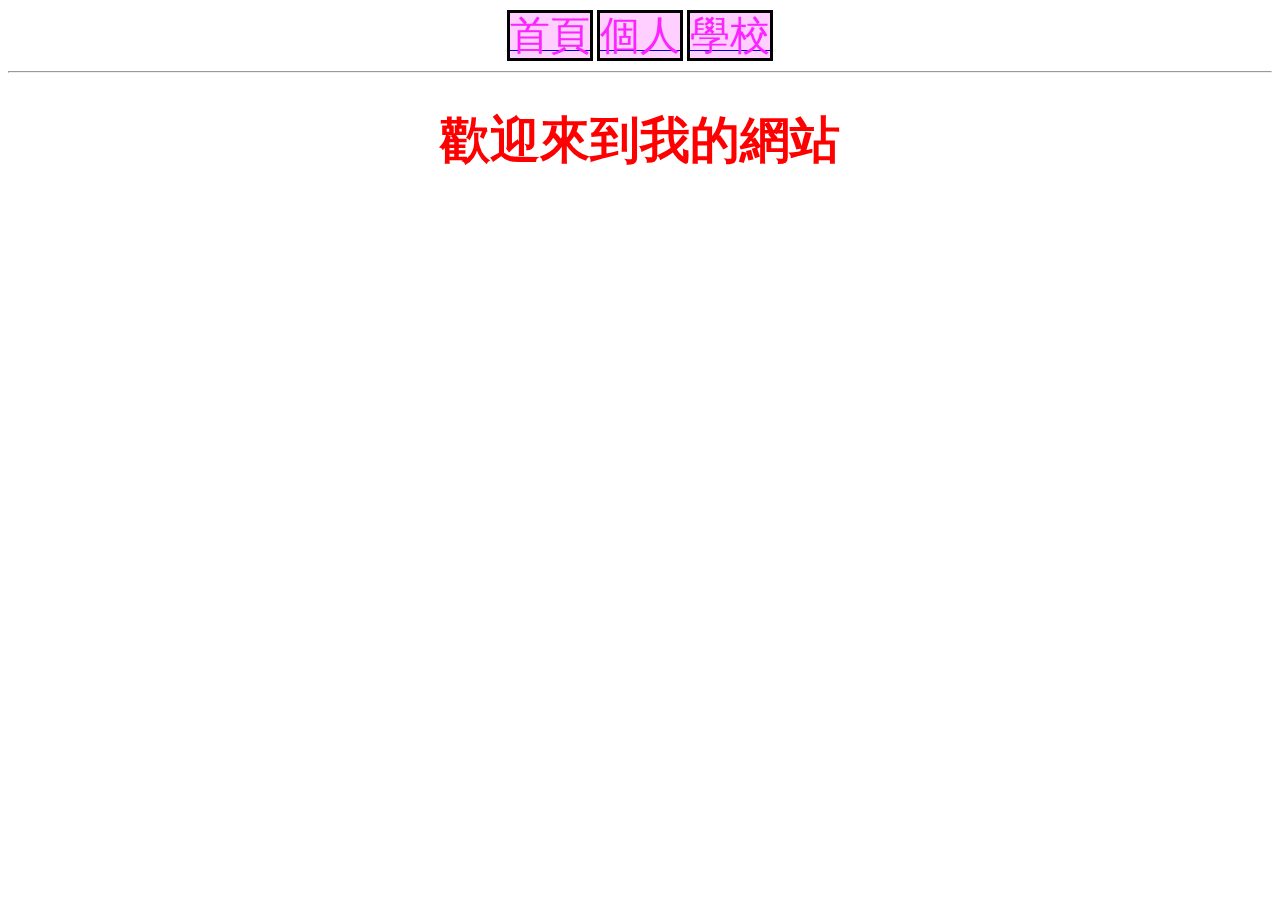
<file: index.html>
<!DOCTYPE html>
<html>
  <head>
   <meta charset="UTF-8">
   <title>kelly's網站</title>
   <link rel="stylesheet" href="./style.css">
  </head>
  <body>
   <a href="index.html"><div class="btn">首頁</div></a>
   <a href="person.html"><div class="btn">個人</div></a>
   <a href="http://www.ncyu.edu.tw"><div class="btn">學校</div></a>
   <hr>
   <h1>歡迎來到我的網站</h1>
  </body>
</html>
</file>
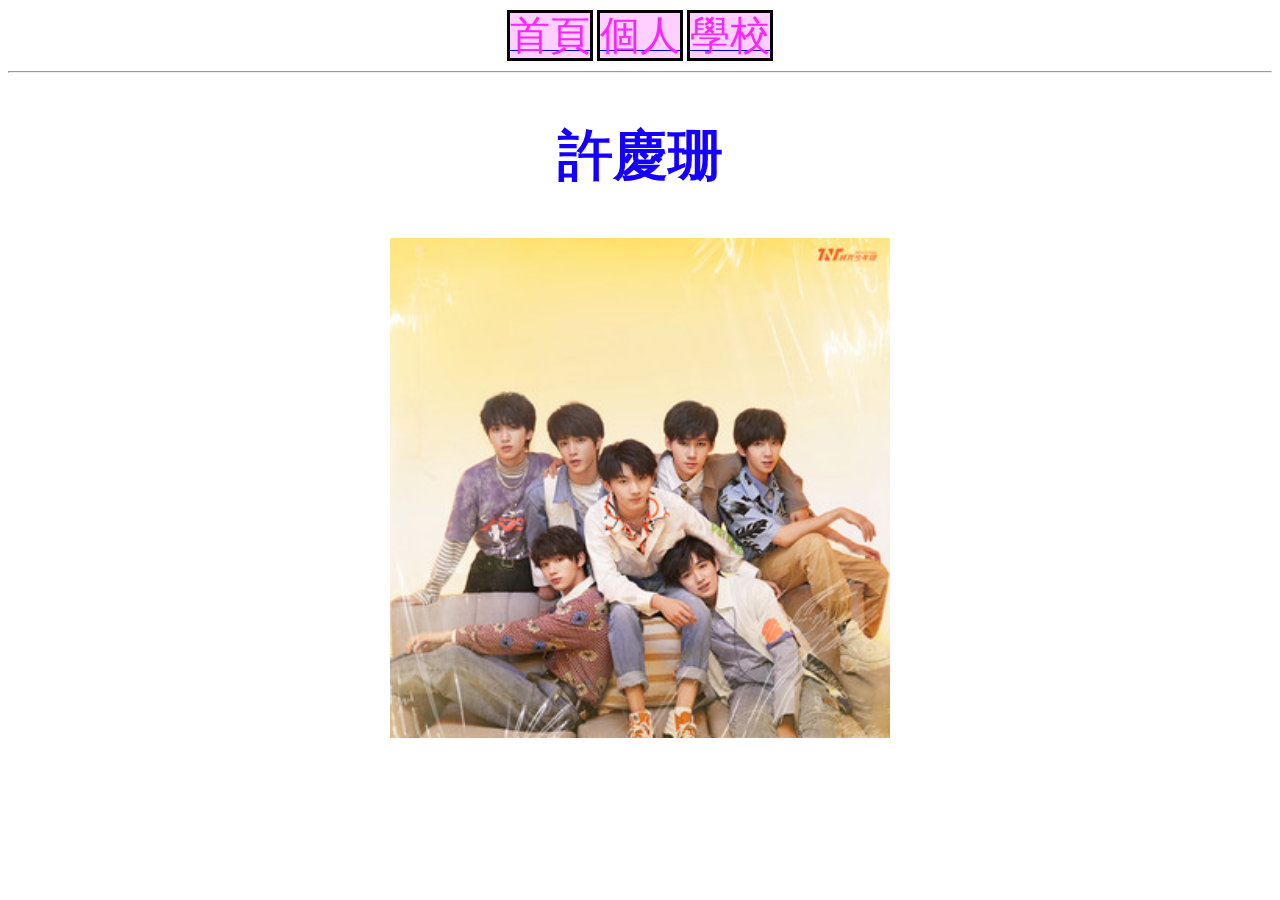
<file: person.html>
<!DOCTYPE html>
<html>
  <head>
   <meta charset="UTF-8">
   <title>kelly's網站</title>
   <link rel="stylesheet" href="./style.css">
  </head>
  <body>
   <a href="index.html"><div class="btn">首頁</div></a>
   <a href="person.html"><div class="btn">個人</div></a>
   <a href="http://www.ncyu.edu.tw"><div class="btn">學校</div></a>
   <hr>
   <h2>許慶珊</h2>
   <img src="./img/TNT.jpg" alt="許慶珊偶像的照片" width="500" height="500">
  </body>
</html>
</file>
<file: style.css>
body{
   text-align: center;
}
.btn{
  border: solid 3px black;
  width: 100px;
  height: 100px;
  display: inline;
  font-size: 40px;
  color: #FB24FF;
  background-color: #FFD0FF;
}
h1{
  font-size: 50px;
  color: #FF0000;
  font-family: 標楷體;
}
h2{
  font-size: 55px;
  color: #1500FF;
  font-family: 標楷體;
}
</file>
